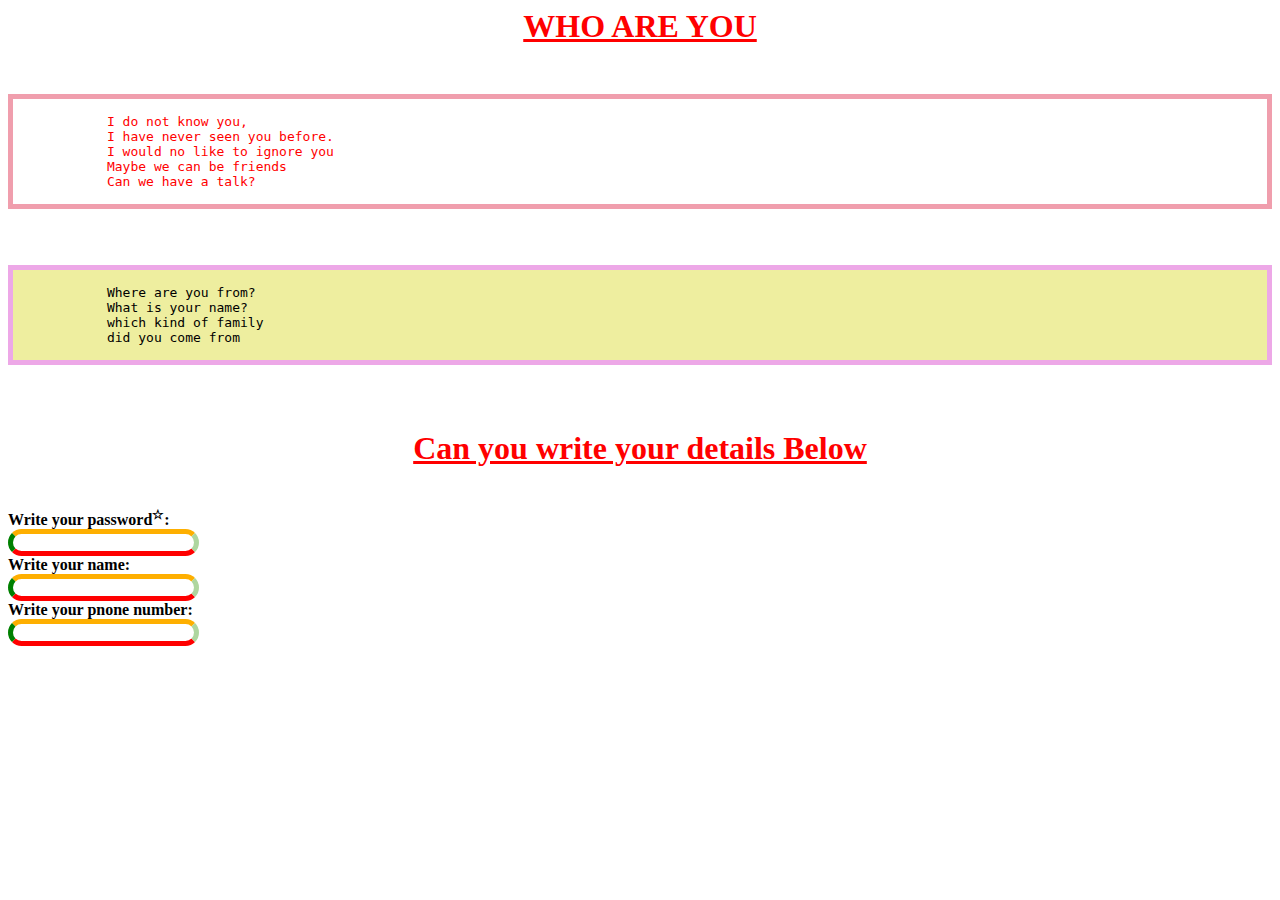
<file: index.html>
<html>
    <head>
        <link rel="stylesheet" type="text/css" href="A3.css">
        <title>
          Just simple  
        </title>
    </head>
    <body>
        <h1>
            WHO ARE YOU
        </h1>
            <pre>
            <p id="one">
            I do not know you,
            I have never seen you before.
            I would no like to ignore you
            Maybe we can be friends
            Can we have a talk?
           </p>
           <p id="two">
            Where are you from?
            What is your name?
            which kind of family
            did you come from
            </p>     
            </pre>
            <h1>Can you write your details Below</h1><br>
            <b>Write your password<sup>☆</sup>:&nbsp</b><br><input type="password"></br>
            <b>Write your name:&nbsp</b></br>
            <input type="text"></br>
            <b>Write your pnone number:&nbsp</b></br>
            <input type="number">
            </body>
</html>
</file>
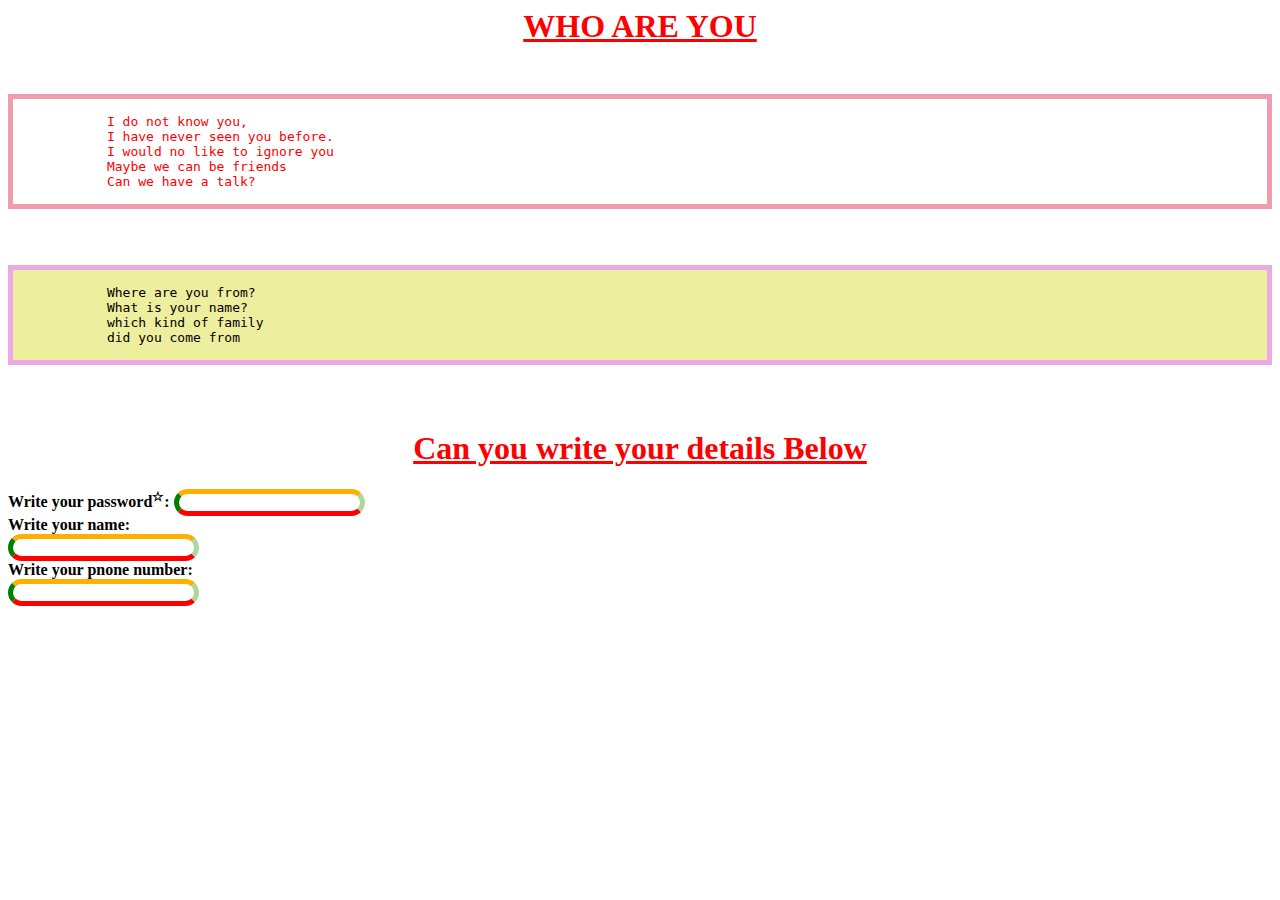
<file: A3.html>
<html>
    <head>
        <link rel="stylesheet" type="text/css" href="A3.css">
        <title>
          Just simple  
        </title>
    </head>
    <body>
        <h1>
            WHO ARE YOU
        </h1>
            <pre>
            <p id="one">
            I do not know you,
            I have never seen you before.
            I would no like to ignore you
            Maybe we can be friends
            Can we have a talk?
           </p>
           <p id="two">
            Where are you from?
            What is your name?
            which kind of family
            did you come from
            </p>     
            </pre>
            <h1>Can you write your details Below</h1>
            <b>Write your password<sup>☆</sup>:&nbsp</b><input type="password"></br>
            <b>Write your name:&nbsp</b></br>
            <input type="text"></br>
            <b>Write your pnone number:&nbsp</b></br>
            <input type="number">
            </body>
</html>
</file>
<file: A3.css>
#one{
    border:5px solid #f09ead;
    color:red;
    padding-right:40px;
    
}
#two{
    border:5px solid #eda8e7;
    background-color:#eeee9f
}
h1{
    text-decoration:underline;
    color:red;
    text-align:center;
}
input[type="password"]{
    color:skyblue;
    border-left-color:green;
    border-right-color:#aed69f;
    border-bottom-color:red;
    border-top-color:#feaf00;
    border-width:5px;
    border-style:solid;
    border-radius:24px;
}
input[type="text"]{
    color:coral;
    border-left-color:green;
    border-right-color:#aed69f;
    border-bottom-color:red;
    border-top-color:#feaf00;
    border-width:5px;
    border-style:solid;
    border-radius:24px;
  
    }
input[type="number"]{
    color:#f000de;
    border-left-color:green;
    border-right-color:#aed69f;
    border-bottom-color:red;
    border-top-color:#feaf00;
    border-width:5px;
    border-style:solid;
    border-radius:24px;   
}
</file>
